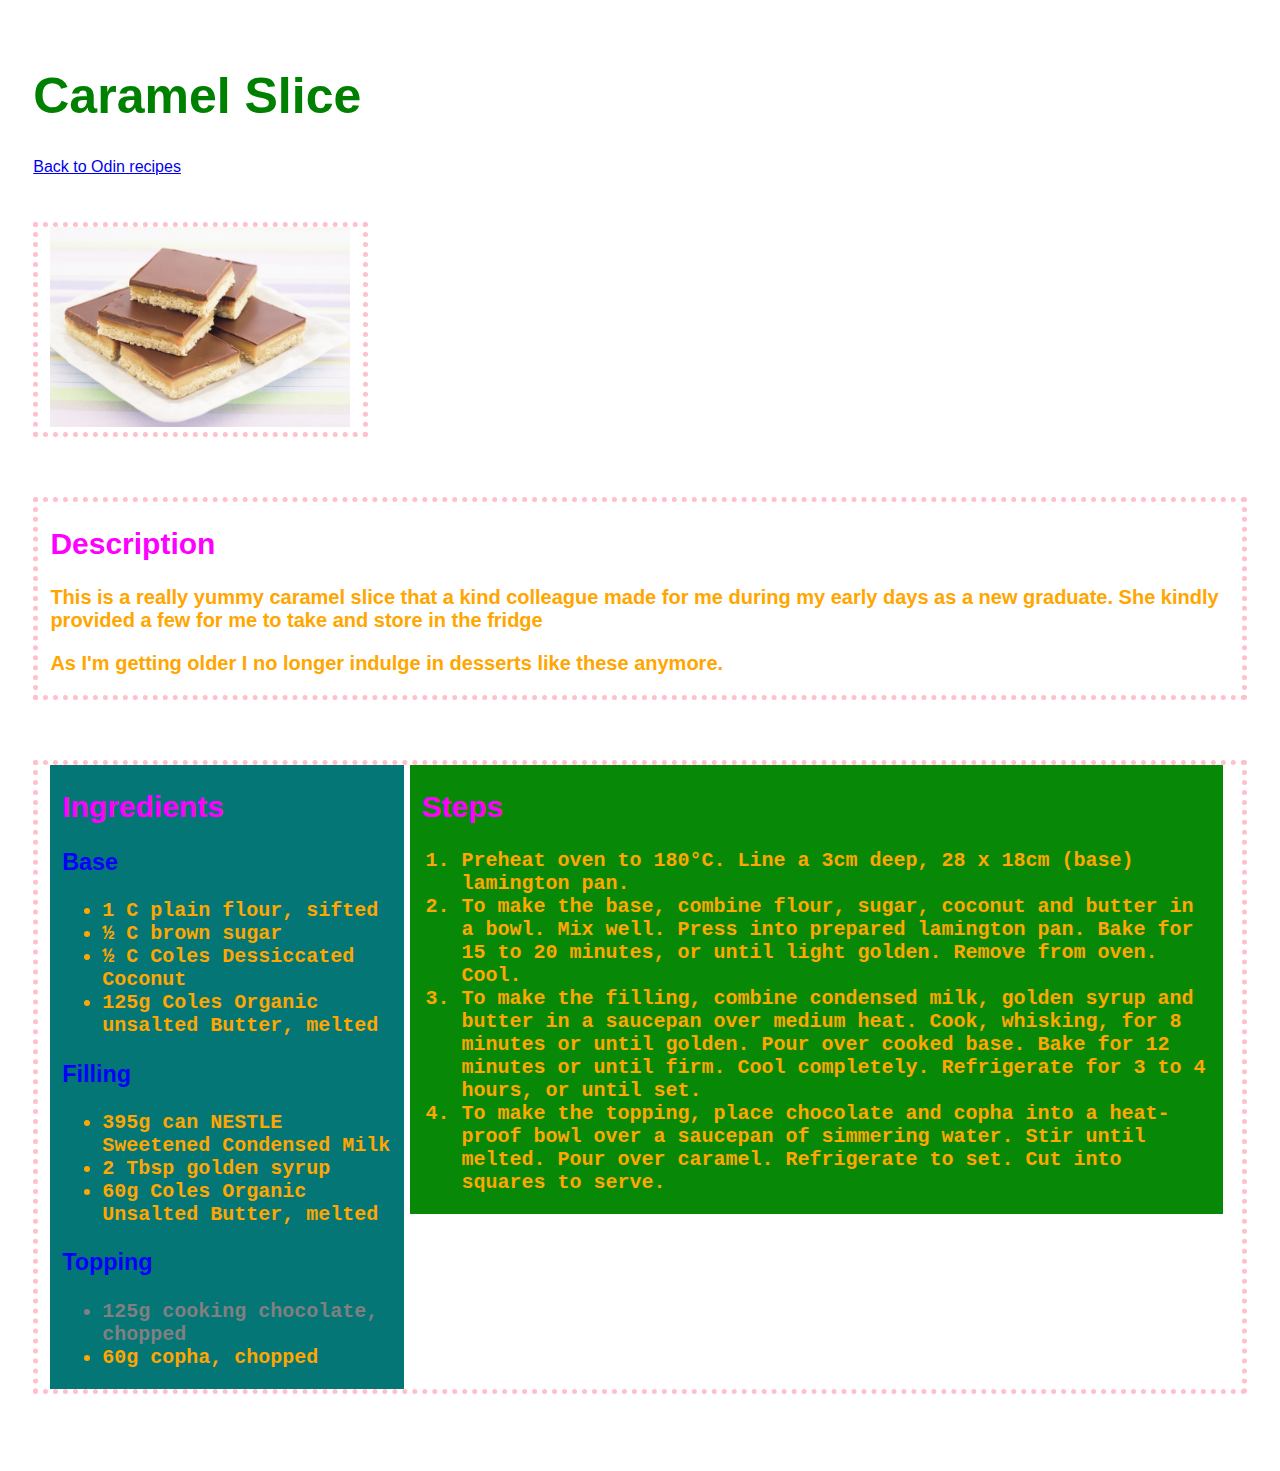
<file: recipes/caramel-slice.html>
<!DOCTYPE html>
<html lang="en">
<head>
  <title>Caramel Slice</title>
  <meta charset="utf-8">
  <link rel="stylesheet" href="../styles.css">
</head>
<body>
<div class="whole">
  <h1>Caramel Slice</h1>
  <p>
  <a href="../index.html">Back to Odin recipes</a>
  </p>
  <div class="section">
  <img class="imgwidth" src="../img/caramel-slice.jpeg" alt="caramel slice stacked in a pyramid">
  </div>
  <div class="section">
  <h2>Description</h2>
  <p>This is a really yummy caramel slice that a kind colleague made for me during my early days as a new graduate. She kindly provided a few for me to take and store in the fridge</p>
  <p>As I'm getting older I no longer indulge in desserts like these anymore.</p>
  </div>
  <div class="section">
  <div class="column">
  <h2>Ingredients</h2>
  <h3>Base</h3>
  <ul>
    <li>1 C plain flour, sifted</li>
    <li>&frac12; C brown sugar</li>
    <li>&frac12; C Coles Dessiccated Coconut</li>
    <li>125g Coles Organic unsalted Butter, melted</li>
  </ul>
  <h3>Filling</h3>
  <ul>
    <li>395g can NESTLE Sweetened Condensed Milk</li>
    <li>2 Tbsp golden syrup</li>
    <li>60g Coles Organic Unsalted Butter, melted</li>
  </ul>
  <h3>Topping</h3>
  <ul>
    <li class="grey">125g cooking chocolate, chopped</li>
    <li>60g copha, chopped</li>
  </ul>
  </div>
  <div class="column2">
  <h2>Steps</h2>
  <ol>
    <li>Preheat oven to 180°C. Line a 3cm deep, 28 x 18cm (base) lamington pan.</li>
    <li>To make the base, combine flour, sugar, coconut and butter in a bowl. Mix well. Press into prepared lamington pan. Bake for 15 to 20 minutes, or until light golden. Remove from oven. Cool.</li>
    <li>To make the filling, combine condensed milk, golden syrup and butter in a saucepan over medium heat. Cook, whisking, for 8 minutes or until golden. Pour over cooked base. Bake for 12 minutes or until firm. Cool completely. Refrigerate for 3 to 4 hours, or until set.</li>
    <li>To make the topping, place chocolate and copha into a heat-proof bowl over a saucepan of simmering water. Stir until melted. Pour over caramel. Refrigerate to set. Cut into squares to serve.</li>
  </ol>
  </div>
  </div>
</body>
</html>
</file>
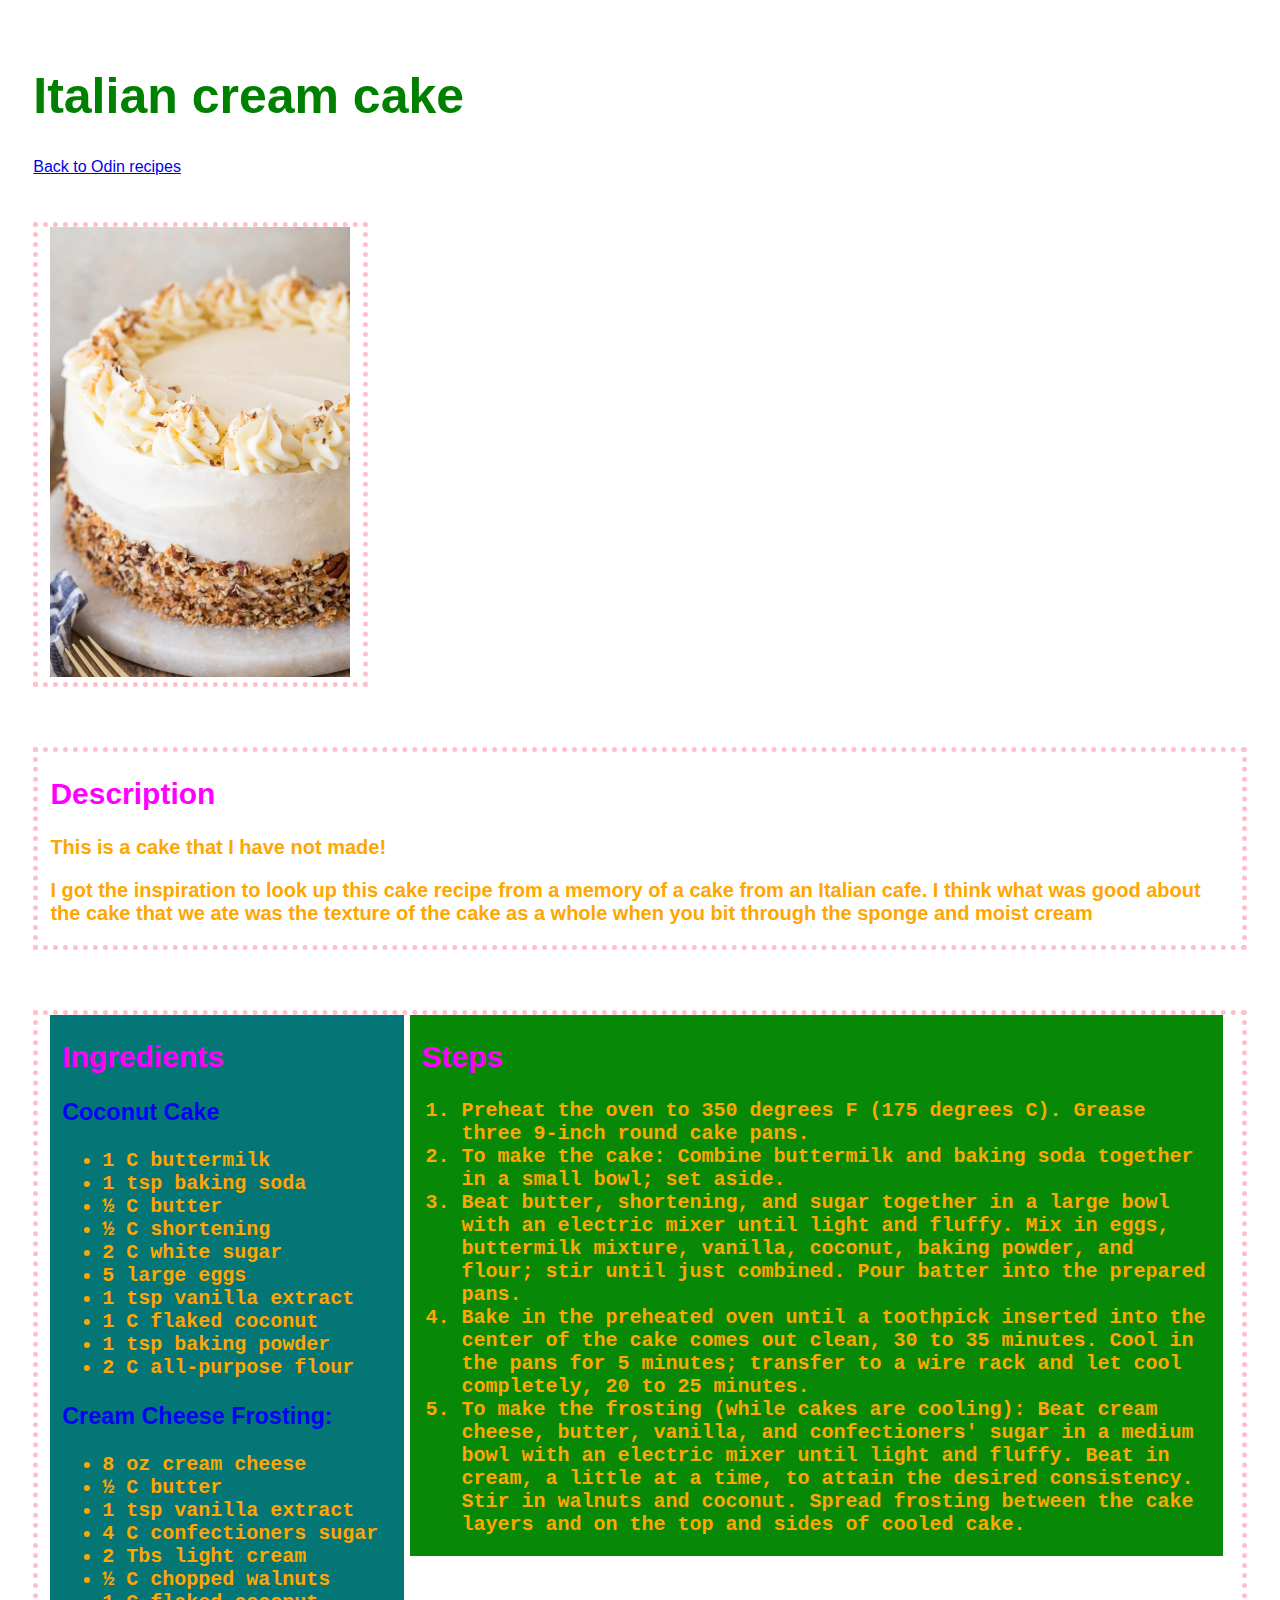
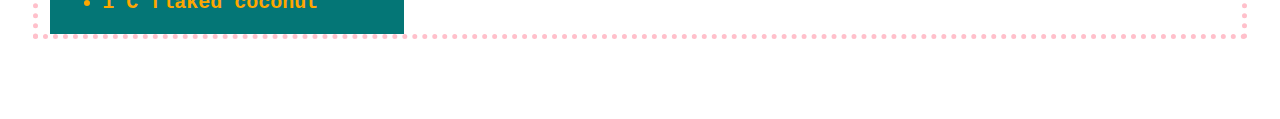
<file: recipes/italian-cream-cake.html>
<!DOCTYPE html>
<html lang="en">
<head>
  <title>Italian cream cake</title>
  <meta charset="utf-8">
  <link rel="stylesheet" href="../styles.css">
</head>
<body>
<div class="whole">
  <h1>Italian cream cake</h1>
  <p>
  <a href="../index.html">Back to Odin recipes</a>
  </p>
  <div class="section">
  <img class="imgwidth" src="../img/italian-cream-cake.jpg" alt="italian cream cake">
  </div>
  <div class="section">
  <h2>Description</h2>
  <p>This is a cake that I have not made!</p>
  <p>I got the inspiration to look up this cake recipe from a memory of a cake from an Italian cafe. I think what was good about the cake that we ate was the texture of the cake as a whole when you bit through the sponge and moist cream</p>
  </div>
  <div class="section">
  <div class="column">
  <h2>Ingredients</h2>
  <h3>Coconut Cake</h3>
  <ul>
    <li>1 C buttermilk</li>
    <li>1 tsp baking soda</li>
    <li>&frac12; C butter</li>
    <li>&frac12; C shortening</li>
    <li>2 C white sugar</li>
    <li>5 large eggs</li>
    <li>1 tsp vanilla extract</li>
    <li>1 C flaked coconut</li>
    <li>1 tsp baking powder</li>
    <li>2 C all-purpose flour</li>
  </ul>
  <h3>Cream Cheese Frosting:</h3>
  <ul>
    <li>8 oz cream cheese</li>
    <li>&frac12; C butter</li>
    <li>1 tsp vanilla extract</li>
    <li>4 C confectioners sugar</li>
    <li>2 Tbs light cream</li>
    <li>&frac12; C chopped walnuts</li>
    <li>1 C flaked coconut</li>
  </ul>
  </div>
  <div class="column2">
  <h2>Steps</h2>
  <ol>
    <li>Preheat the oven to 350 degrees F (175 degrees C). Grease three 9-inch round cake pans.</li>    
    <li>To make the cake: Combine buttermilk and baking soda together in a small bowl; set aside.</li>
    <li>Beat butter, shortening, and sugar together in a large bowl with an electric mixer until light and fluffy. Mix in eggs, buttermilk mixture, vanilla, coconut, baking powder, and flour; stir until just combined. Pour batter into the prepared pans.</li>
    <li>Bake in the preheated oven until a toothpick inserted into the center of the cake comes out clean, 30 to 35 minutes. Cool in the pans for 5 minutes; transfer to a wire rack and let cool completely, 20 to 25 minutes.</li>
    <li>To make the frosting (while cakes are cooling): Beat cream cheese, butter, vanilla, and confectioners' sugar in a medium bowl with an electric mixer until light and fluffy. Beat in cream, a little at a time, to attain the desired consistency. Stir in walnuts and coconut. Spread frosting between the cake layers and on the top and sides of cooled cake.</li>
  </ol>
  </div>
  </div>
</div>
</body>
</html>
</file>
<file: styles.css>
*,
*::before,
*::after {
  font-family: Tahoma, Arial, sans-serif; 
  box-sizing: border-box;  
  /*border: 1px solid red;*/
}

.whole {
  padding: 2%;
  width: 100%;
}


h1 {
  font-size: 50px;
  color: green;
} 

h2 {
  color: #ff00ff;
}

h3 {
  color:#0000ff;
}

.home {
  margin: 30px auto;
  padding: 0 1%;
  color: hsl(39, 100%, 50%);
  font-size: 20px;
  font-weight: 700;
  display: inline-block;
}

.section {
  margin: 30px auto;
  border: 5px dotted pink;
  padding: 0 1%;
  color: hsl(39, 100%, 50%);
  font-size: 20px;
  font-weight: 700;
  display: inline-block;
  vertical-align: top;
}

.column, 
.column2 {
  padding: 0 1%;
  vertical-align: top;
  display: inline-block;
}

.aligntop {
  vertical-align: top;
}

.inlineblock {
  display: inline-block;
  border:5px dotted rgb(128, 0, 128);
  vertical-align: top;
}

.column {
  width: 30%;
  background-color:hsl(180, 93%, 24%);
}

.column2 {
  width: 69%;
  background-color: rgb(7, 136, 7);
}

.imgwidth {
  height: auto;
  width: 300px;
}

li {
  font-family: Monospace, Arial, Sans-serif;
}

.grey {
  color:grey;
}

.a-center {
  text-align:center;
}
</file>
